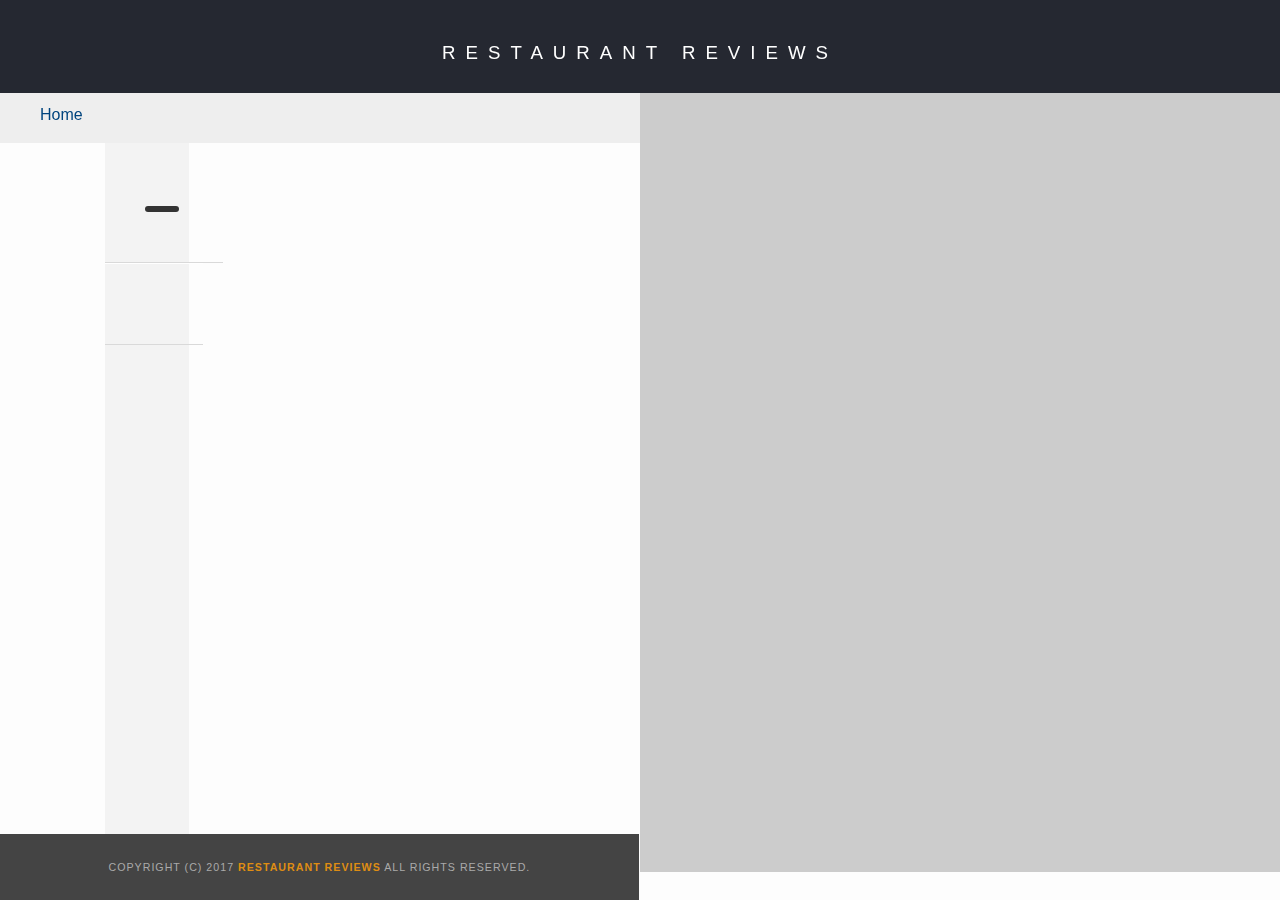
<file: restaurant.html>
!DOCTYPE html>
<html lang="en">

<head>
  <!-- Normalize.css for better cross-browser consistency -->
  <link rel="stylesheet" src="//normalize-css.googlecode.com/svn/trunk/normalize.css" />
  <!-- Main CSS file -->
  <link rel="stylesheet" href="css/styles.css">
  <link rel="stylesheet" href="https://unpkg.com/leaflet@1.3.1/dist/leaflet.css" integrity="sha512-Rksm5RenBEKSKFjgI3a41vrjkw4EVPlJ3+OiI65vTjIdo9brlAacEuKOiQ5OFh7cOI1bkDwLqdLw3Zg0cRJAAQ==" crossorigin=""/>
  <title>Restaurant Info</title>
  <meta name="viewport" content="width=device-width,initial-scale=1.0">
</head>

<body class="inside">
  <!-- Beginning header -->
  <header>
    <!-- Beginning nav -->
    <nav>
      <h1><a href="./" tabindex="0">Restaurant Reviews</a></h1>
    </nav>
    <!-- Beginning breadcrumb -->
    <ul id="breadcrumb" >
      <li aria-label="Go back to home page" role="link"><a href="./">Home</a></li>
    </ul>
    <!-- End breadcrumb -->
    <!-- End nav -->
  </header>
  <!-- End header -->

  <!-- Beginning main -->
  <main id="maincontent">
    <!-- Beginning map -->
    <section id="map-container" >
      <div id="map"  aria-label="Location Map of Restaurant" role="application"></div>
    </section>
    <!-- End map -->
  
    <!-- Beginning restaurant -->
    
    <section id="restaurant-container" tabindex="0" aria-label="information about restaurant">
      <h1 id="restaurant-name"></h1>
      <img id="restaurant-img">
      <p id="restaurant-cuisine"></p>
      <p id="restaurant-address"></p>
      <table id="restaurant-hours"></table>
    </section>
    <!-- end restaurant -->
    <!-- Beginning reviews -->
    <section id="reviews-container" aria-label="list of reviews">
      <ul id="reviews-list"></ul>
    </section>
    <!-- End reviews -->
       
  </main>
  <!-- End main -->

  <!-- Beginning footer -->
  <footer id="footer">
    Copyright (c) 2017 <a href="/"><strong>Restaurant Reviews</strong></a> All Rights Reserved.
  </footer>
 
  <!-- End footer -->
  <script src="https://unpkg.com/leaflet@1.3.1/dist/leaflet.js" integrity="sha512-/Nsx9X4HebavoBvEBuyp3I7od5tA0UzAxs+j83KgC8PU0kgB4XiK4Lfe4y4cgBtaRJQEIFCW+oC506aPT2L1zw==" crossorigin=""></script>
  <!-- Beginning scripts -->
  <!-- Database helpers -->
  <script type="text/javascript" src="./js/dbhelper.js"></script>
  <!-- Main javascript file -->
  <script type="text/javascript" src="./js/restaurant_info.js"></script>
  <!-- Google Maps -->
 <!--  <script async defer src="https://maps.googleapis.com/maps/api/js?key=AIzaSyA_tKbW6A5pQ-eupxI56myUnHLqYCzOjKo&libraries=places&callback=initMap"></script> -->
  <!-- End scripts -->
  <!-- service worker file-->
<script type="application/javascript" charset="utf-8" src="./js/sw_register.js"></script>
</body>

</html>
</file>
<file: css/styles.css>
@charset "utf-8";

/* CSS Document */

body,
td,
th,
p {
	font-family: Arial, Helvetica, sans-serif;
	font-size: 10pt;
	color: #333;
	line-height: 1.5;
}

body {
	background-color: #fdfdfd;
	margin: 0;
	position: relative;
	max-width: 100%;
}

ul,
li {
	font-family: Arial, Helvetica, sans-serif;
	font-size: 12pt;
	color: #333;
}

a {
	color: #df8d13;
	text-decoration: none;
}

a:hover,
a:focus {
	color: #3397db;
	text-decoration: none;
}

a img {
	border: none 0px #fff;
}

h1,
h2,
h3,
h4,
h5,
h6 {
	font-family: Arial, Helvetica, sans-serif;
	margin: 0 0 20px;
}

article,
aside,
canvas,
details,
figcaption,
figure,
footer,
header,
hgroup,
menu,
nav,
section {
	display: block;
}

#maincontent {
	background-color: #f3f3f3;
	min-height: 100%;
	display: flex;
	flex-direction: column;
}

#footer {
	background-color: #444;
	color: #aaa;
	font-size: 8pt;
	letter-spacing: 1px;
	padding: 25px;
	text-align: center;
	text-transform: uppercase;
}


/* ====================== Navigation ====================== */

nav {
	display: flex;
	width: 100%;
	height: 80px;
	background-color: #252831;
	text-align: center;
	padding-top: 1em;
}

nav h1 {
	margin: auto;
}

nav h1 a {
	color: #fff;
	font-size: 14pt;
	font-weight: 200;
	letter-spacing: 10px;
	text-transform: uppercase;
}

#breadcrumb {
	padding: 10px 40px 16px;
	list-style: none;
	background-color: #eee;
	font-size: 17px;
	margin: 0;
}


/* Display list items side by side */

#breadcrumb li {
	display: inline;
}


/* Add a slash symbol (/) before/behind each list item */

#breadcrumb li+li:before {
	padding: 8px;
	color: black;
	content: "/\00a0";
}


/* Add a color to all links inside the list */

#breadcrumb li a {
	color: #01447e;
	text-decoration: none;
}


/* Add a color on mouse-over */

#breadcrumb li a:hover {
	color: #7e2a57;
	text-decoration: underline;
}


/* ====================== Map ====================== */

#map {
	height: 400px;
	width: 100%;
	background-color: #ccc;
}


/* ====================== Restaurant Filtering ====================== */

.filter-options {
	width: 100%;
	height: 100%;
	background-color: #0d278d;
	align-items: center;
}

.filter-options h2 {
	color: white;
	font-size: 1rem;
	font-weight: normal;
	line-height: 1;
	margin: 0 20px;
	padding-top: 10px;
}

.filter-options select {
	background-color: white;
	border: 1px solid #fff;
	font-family: Arial, sans-serif;
	font-size: 11pt;
	height: 35px;
	letter-spacing: 0;
	margin: 10px;
	padding: 0 10px;
	width: 200px;
	border-radius: 5px;
}

.filter-options select:focus {
	outline: none;
	box-shadow: 0 0 8px 3px rgba(255, 255, 255, 0.8);
	background-color:  #444;
	color:white;
}


/* ====================== Restaurant Listing ====================== */

#restaurants-list {
	background-color: #f3f3f3;
	list-style: outside none none;
	margin: 0;
	padding: 30px 2em 2em;
	text-align: center;
	display: flex;
	flex-direction: row;
	flex-wrap: wrap;
	justify-content: center;
}

#restaurants-list li {
	background-color: #fff;
	border: 2px solid #ccc;
	font-family: Arial, sans-serif;
	margin: 10px;
	min-height: 300px;
	padding: 0 30px 25px;
	text-align: left;
	min-width: 200px;
	max-width: 300px;
	max-height: 380px;
}

#restaurants-list .restaurant-img {
	background-color: #ccc;
	display: block;
	margin: 0;
	margin-top: 1em;
	max-width: 120%;
	min-height: 180px;
	min-width: 100%;
	border-radius: 5px;
	margin-left: -20px;
}

#restaurants-list li h1 {
	color: #df8d13;
	font-family: Arial, sans-serif;
	font-size: 14pt;
	font-weight: 200;
	letter-spacing: 0;
	line-height: 1.3;
	margin: 20px 0 10px;
	text-transform: uppercase;
}

#restaurants-list p {
	margin: 0;
	font-size: 11pt;
}

#restaurants-list li a {
	background-color: #df8d13;
	border-bottom: 3px solid #eee;
	color: #fff;
	display: inline-block;
	font-size: 10pt;
	margin: 15px 0 0;
	padding: 8px 30px 10px;
	text-align: center;
	text-decoration: none;
	text-transform: uppercase;
}


/* ====================== Restaurant Details ====================== */

.inside {
	display: flex;
	flex-direction: row;
	flex-flow: wrap;
	max-width: 100%;
}

.inside header {
	position: relative;
	top: 0;
	width: 100%;
	z-index: 1000;
}

.inside #map-container {
	background: blue none repeat scroll 0 0;
	height: 400px;
	position: relative;
	right: 0;
	width: 100%;
}

.inside #map {
	background-color: #ccc;
	height: 100%;
	width: 100%;
}

#restaurant-container {
	position: relative;
}

#restaurant-name {
	color: #df8d13;
	font-family: Arial, sans-serif;
	font-size: 20pt;
	font-weight: 200;
	letter-spacing: 0;
	margin: 15px 0 30px;
	text-transform: uppercase;
	line-height: 1.1;
	padding-top: 20px;
}

#restaurant-img {
	width: 90%;
	border-radius: 5px;
}

#restaurant-address {
	font-size: 12pt;
	margin: 10px 0px;
}

#restaurant-cuisine {
	background-color: #333;
	color: #ddd;
	font-size: 12pt;
	font-weight: 300;
	letter-spacing: 10px;
	margin: 0 0 20px;
	padding: 3px 0;
	text-align: center;
	text-transform: uppercase;
	width: 90%;
	border-radius: 5px;
}

#restaurant-hours {
	width: 100%;
}

#restaurant-container,
#reviews-container {
	border-bottom: 1px solid #d9d9d9;
	border-top: 1px solid #fff;
	padding: 140px 40px 30px;
}

#restaurant-container {
	padding: 0;
	margin: 0;
	padding-left: 2em;
}

#reviews-container {
	padding: 30px 40px 80px;
}

#reviews-container h2 {
	color: #df8d13;
	font-size: 24pt;
	font-weight: 300;
	letter-spacing: -1px;
	padding-bottom: 1pt;
}

#reviews-list {
	margin: 0;
	padding: 0;
}

#reviews-list li {
	background-color: #fff;
	border: 2px solid #f3f3f3;
	display: block;
	list-style-type: none;
	margin: 0 0 30px;
	overflow: hidden;
	padding: 10px 20px 20px;
	position: relative;
	border-radius: 5px;
}

#reviews-list li h3 {
	font-weight: normal;
	color: white;
	background-color: #333;
	margin-left: -20px;
	margin-right: -20px;
	margin-top: -20px;
	padding: 20px;
	width: 100%;
}

#reviews-list li p {
	margin: 0 0 10px;
}

#reviews-list li p:nth-child(1) {
	width: 50%;
	display: inline-block;
}

#reviews-list li p:nth-child(2) {
	width: 50%;
	display: inline-block;
}

#restaurant-hours td {
	color: #666;
}

.inside #footer {
	width: 100%;
}


/* media query for adding responsiveness*/

@media screen and (min-width: 360px) {
	#restaurants-list li {
		width: 270px;
		min-height: 380px;
	}
	#restaurants-list .restaurant-img {
		max-width: 110%;
		margin-left: -10px;
	}
}

@media screen and (min-width: 600px) {
	#restaurants-list li {
		width: 280px;
		min-height: 400px;
	}
	#restaurants-list .restaurant-img {
		max-width: 100%;
		margin-left: 0px;
	}
}

@media screen and (min-width: 700px) {
	#restaurants-list li {
		width: 230px;
	}
	#restaurants-list .restaurant-img {
		max-width: 110%;
		margin-left: -10px;
	}
}

@media screen and (min-width: 750px) {
	#restaurants-list li {
		width: 250px;
	}
}

@media screen and (min-width: 800px) {
	#restaurants-list li {
		width: 270px;
	}
}

@media screen and (min-width: 1000px) {
	#restaurants-list li {
		width: 280px;
	}
}

@media screen and (min-width: 1080px) {
	#restaurants-list li {
		width: 250px;
	}
}

@media screen and (min-width: 1150px) {
	#restaurants-list li {
		width: 270px;
	}
	#restaurants-list .restaurant-img {
		max-width: 100%;
		margin-left: 0px;
	}
}

@media screen and (min-width: 1200px) {
	#restaurants-list li {
		width: 280px;
	}
}

@media screen and (min-width: 850px) {
	.inside header {
		position: fixed;
		top: 0;
		width: 100%;
		z-index: 1000;
	}
	.inside #map-container {
		background: blue none repeat scroll 0 0;
		height: 88%;
		position: fixed;
		right: 0;
		top: 80px;
		width: 50%;
	}
	#breadcrumb {
		width: calc(50% - 80px);
	}
	#restaurant-img {
		width: 90%;
	}
	#restaurant-container {
		width: 45%;
		padding: 140px 40px 30px;
	}
	#reviews-container {
		width: 45%;
		padding: 40px 30px;
	}
	#restaurant-cuisine {
		width: 90%;
	}
	#reviews-list li {
		width: 85%;
	}
	.inside #footer {
		bottom: 0;
		position: absolute;
		width: 44vw;
	}
}
@media screen and (min-width: 1050px){
	.inside #footer{
		width: 46vw;
	}
}
</file>
